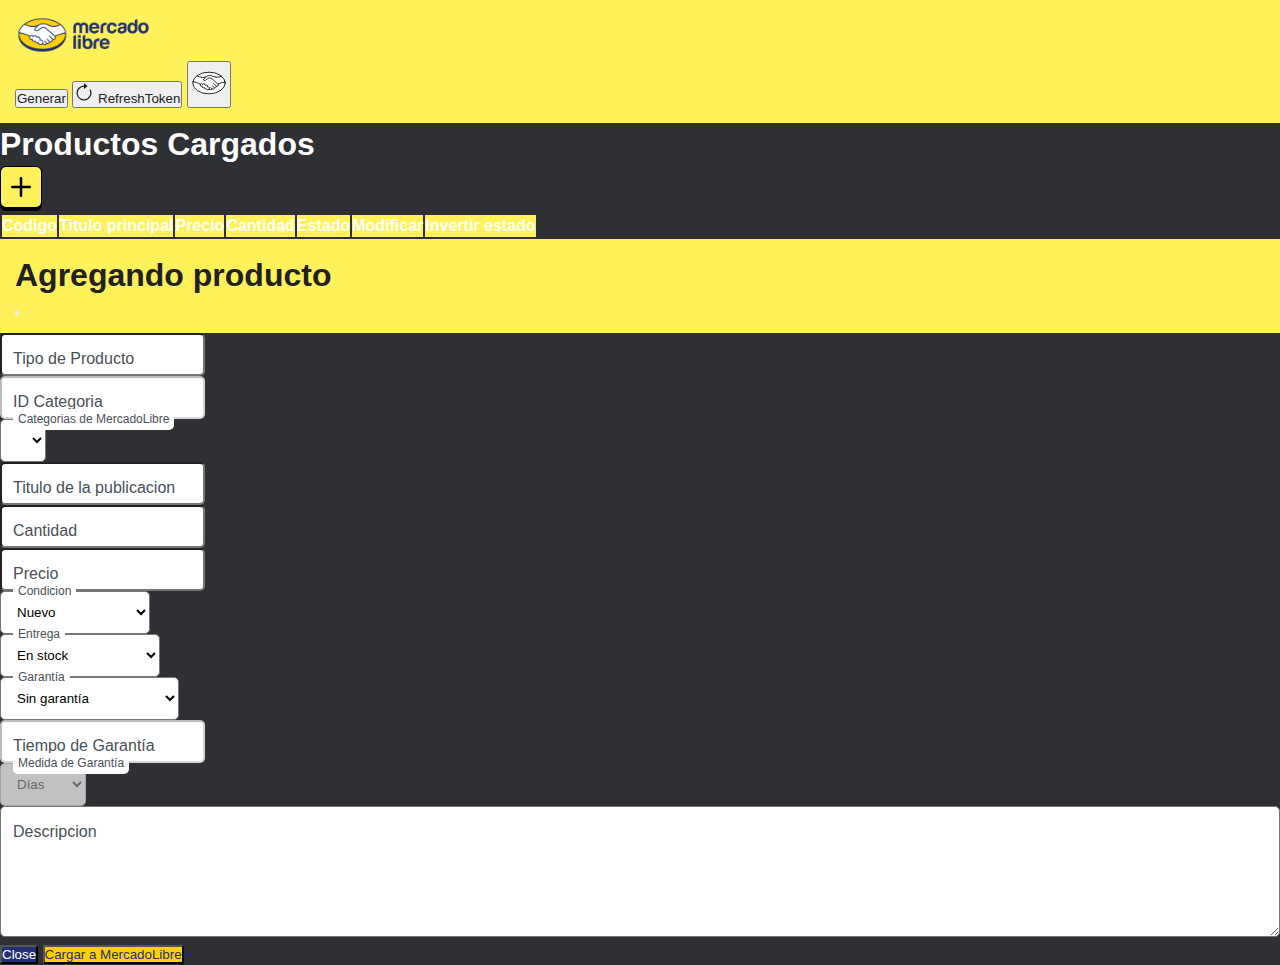
<file: Index.html>
<!DOCTYPE html>
<html lang="en">
  <head>
    <title>API de MercadoLibre</title>
    <!-- Required meta tags -->
        <meta charset="utf-8">
        <meta name="viewport" content="width=device-width, initial-scale=1, shrink-to-fit=no">
        <link rel="shortcut icon" href="https://http2.mlstatic.com/ui/navigation/5.19.1/mercadolibre/favicon.ico"
        data-head-react="true">
    <!-- Bootstrap CSS v5.2.1 -->
        <link href="https://cdn.jsdelivr.net/npm/bootstrap@5.2.3/dist/css/bootstrap.min.css" rel="stylesheet" integrity="sha384-rbsA2VBKQhggwzxH7pPCaAqO46MgnOM80zW1RWuH61DGLwZJEdK2Kadq2F9CUG65" crossorigin="anonymous">
        <link rel="stylesheet" href="css/style.css">
  </head>
<body>
  <header role="banner" class="nav-header nav-header-lite d-flex justify-content-around align-items-center">
    <a class="nav-logo" href="https://www.mercadolibre.com.ar/publicaciones/listado?filters=CHANNEL_ONLY_MARKETPLACE|CHANNEL_NO_PROXIMITY_AND_NO_MP_MERCHANTS&page=1&sort=DEFAULT"><img src="img/Logo.png" alt="Mercado Libre" height="40px"></a>
    <div class="d-flex">
      <button class="btn" onclick="GenerarCode()">Generar</button>
      <button class="btn text-center" onclick="RefreshToken()" >
        <svg xmlns="http://www.w3.org/2000/svg" width="20" height="20" fill="currentColor" class="bi bi-arrow-clockwise" viewBox="0 0 16 16">
          <path fill-rule="evenodd" d="M8 3a5 5 0 1 0 4.546 2.914.5.5 0 0 1 .908-.417A6 6 0 1 1 8 2v1z"/>
          <path d="M8 4.466V.534a.25.25 0 0 1 .41-.192l2.36 1.966c.12.1.12.284 0 .384L8.41 4.658A.25.25 0 0 1 8 4.466z"/>
        </svg>
        RefreshToken
      </button>
      <button class="btn" onclick="ComenzarPublicar()">
        <svg width="40px" height="40px" viewBox="0 0 48 48" xmlns="http://www.w3.org/2000/svg"><defs><style>.a{fill:#ffffff;stroke:#000000;stroke-linecap:round;stroke-linejoin:round;}</style></defs><ellipse class="a" cx="24" cy="24" rx="19.5" ry="12.978"/><path class="a" d="M9.7044,15.5305A20.8345,20.8345,0,0,0,16.09,17.3957a22.8207,22.8207,0,0,0,4.546-.7731"/><path class="a" d="M38.8824,15.6143a8.6157,8.6157,0,0,1-5.1653,1.4849c-3.3351,0-6.2255-2.1987-9.2148-2.1987-2.6681,0-7.189,4.3727-7.189,5.1633s1.3094,1.26,2.3717.7411c.6215-.3036,3.31-2.9151,5.4843-2.9151s9.2186,7.1361,9.8571,7.8066c.9882,1.0376-.9264,3.2733-2.1493,2.05s-3.4092-3.1621-3.4092-3.1621"/><path class="a" d="M43.4,22.6826a23.9981,23.9981,0,0,0-8.5467,2.6926"/><path class="a" d="M32.5807,27.4555c.9881,1.0376-.9265,3.2733-2.1493,2.05S27.85,26.9933,27.85,26.9933"/><path class="a" d="M30.1349,29.2147c.9882,1.0376-.9264,3.2733-2.1493,2.05S25.96,29.3032,25.96,29.3032"/><path class="a" d="M24.2015,31.3156A2.309,2.309,0,0,0,27.85,31.13"/><path class="a" d="M24.2015,31.3156c.5306-.6964.49-3.1817-2.2437-2.6876.6423-1.2188.0658-3.1457-2.3881-2.0093A1.69,1.69,0,0,0,16.424,25.96a1.4545,1.4545,0,0,0-2.8-.28c-.5435,1.1035.2964,3.0963,2.0916,1.9763-.1812,1.9435.84,2.5364,2.6845,1.7788.0989,1.91,1.367,1.7457,2.2728,1.3011A1.9376,1.9376,0,0,0,24.2015,31.3156Z"/><path class="a" d="M4.6706,22.2785a18.3081,18.3081,0,0,1,9.0635,3.2144"/></svg>
      </button>
    </div>
  </header>


  <main class="container-fluid">
    <div class="m-3 d-flex justify-content-between align-items-center">
        <h1 class="">Productos Cargados</h1>    
        <button type="button" class="" data-bs-toggle="modal" data-bs-target="#exampleModal" href="" style="background-color: black;border-radius: 6px;border: 1px solid black;"><svg xmlns="http://www.w3.org/2000/svg" width="40" height="40" fill="#FFF159" class="bi bi-plus-square-fill" viewBox="0 0 16 16">
            <path d="M2 0a2 2 0 0 0-2 2v12a2 2 0 0 0 2 2h12a2 2 0 0 0 2-2V2a2 2 0 0 0-2-2H2zm6.5 4.5v3h3a.5.5 0 0 1 0 1h-3v3a.5.5 0 0 1-1 0v-3h-3a.5.5 0 0 1 0-1h3v-3a.5.5 0 0 1 1 0z"/>
          </svg></button>
    </div> 
    <section class="mt-3">
        <div class="container-fluid">
            <table class="table table-hover table-dark shadow-sm rounded ">
                <thead class="bg-color-primary-light" style="background-color:#FFF159 !important">
                    <tr>
                        <th scope="col">Codigo</th>
                        <th scope="col">Titulo principal</th>
                        <th scope="col">Precio</th>
                        <th scope="col">Cantidad</th>
                        <th scope="col">Estado</th>
                        <th scope="col">Modificar</th>
                        <th scope="col">Invertir estado</th>
                    </tr>
                </thead>
                <tbody id="TablaProductos">
                </tbody>
            </table>
        </div>
    
    </section>
  </main>


<!-- Modal -->
<div class="modal fade" id="exampleModal" tabindex="-1" aria-labelledby="exampleModalLabel" aria-hidden="true">
  <div class="modal-dialog modal-lg">
    <div class="modal-content">
      <div class="modal-header">
        <h1 class="modal-title fs-5" id="modal-title">Agregando producto</h1>
        <button type="button" class="btn-close" data-bs-dismiss="modal" aria-label="Close"></button>
      </div>
      <div class="modal-body">
        <div class="mt-3 form-group input-container">
          <input type="text" class="form-control form-control-user custom-input" id="txt_Producto" placeholder="Tipo de Producto" onchange="BuscarCategorias()">
          <label for="txt_Producto" class="input-label">Tipo de Producto</label>
        </div>
        <div class="d-block d-md-flex gap-2">
          <div class="mt-3 form-group input-container col-12 col-md-4 p-0">
            <input type="text" class="form-control form-control-user custom-input" id="txt_CategoriaID" disabled placeholder="ID de la categoria en MercadoLibre">
            <label for="txt_CategoriaID" class="input-label">ID Categoria</label>
          </div>
          <div class="mt-3 form-group input-container col-12 col-md">
            <select id="cbo_Categorias" class="form-control form-control-user custom-input" placeholder="Categorias de MercadoLibre" onchange="CargarIdCategoria()">
            </select>
            <label for="cbo_Categorias" class="input-label">Categorias de MercadoLibre</label>
          </div>
        </div>
        <div class="mt-3 form-group input-container">
          <input type="text" class="form-control form-control-user custom-input" id="txt_Titulo" placeholder="Titulo de la publicacion">
          <label for="txt_Titulo" class="input-label">Titulo de la publicacion</label>
        </div>
        <div class="d-block d-md-flex gap-2">
          <div class="d-flex gap-2 col-md-6">
            <div class="mt-3 form-group input-container col">
              <input type="number" class="form-control form-control-user custom-input" id="txt_Cantidad" placeholder="Cantidad">
              <label for="txt_Cantidad" class="input-label">Cantidad</label>
            </div>
            <div class="mt-3 form-group input-container col p-0">
              <input type="number" class="form-control form-control-user custom-input" id="txt_Precio" placeholder="Precio">
              <label for="txt_Precio" class="input-label">Precio</label>
            </div>
          </div>
          <div class="mt-3 form-group input-container col">
            <select id="txt_Condicion" class="form-control form-control-user custom-input">
              <option value="new" selected>Nuevo</option>
              <option value="used">Usado</option>
              <option value="recondicinado">Reacondicionado</option>
            </select>
            <label for="txt_Condicion" class="input-label">Condicion</label>
          </div>
        </div>
        <div class="mt-3 form-group input-container col-12 col-md">
          <select id="cbo_Entrega" class="form-control form-control-user custom-input">
            <option value="null" selected>En stock</option>
            <option value="1 días">Demora de 1 días</option>
            <option value="2 días">Demora de 2 días</option>
            <option value="3 días">Demora de 3 días</option>
            <option value="4 días">Demora de 4 días</option>
            <option value="5 días">Demora de 5 días</option>
            <option value="6 días">Demora de 6 días</option>
            <option value="7 días">Demora de 7 días</option>
            <option value="10 días">Demora de 10 días</option>
            <option value="15 días">Demora de 15 días</option>
            <option value="20 días">Demora de 20 días</option>
            <option value="25 días">Demora de 25 días</option>
            <option value="30 días">Demora de 30 días</option>
          </select>
          <label for="cbo_Entrega" class="input-label">Entrega</label>
        </div>
        <div class="mt-3 form-group input-container col-12 col-md">
          <select id="cbo_Garantia" class="form-control form-control-user custom-input" onchange="HabilitaTiempoGarantia()">
            <option value="Sin garantía" selected>Sin garantía</option>
            <option value="Garantía del vendedor">Garantía del vendedor</option>
            <option value="Garantía de fábrica">Garantía de fábrica</option>
          </select>
          <label for="cbo_Garantia" class="input-label">Garantía</label>
        </div>

        <div class="d-block d-md-flex gap-2">
          <div class="mt-3 form-group input-container col-12 col-md">
            <input type="number" class="form-control form-control-user custom-input" id="txt_TiempoGarantia" placeholder="Tiempo de Garantía" disabled>
            <label for="txt_TiempoGarantia" class="input-label">Tiempo de Garantía</label>
          </div>
          <div class="mt-3 form-group input-container col-12 col-md">
            <select id="cbo_MedidaGarantia" class="form-control form-control-user custom-input" disabled>
              <option value="días">Días</option>
              <option value="meses">Meses</option>
              <option value="años">Años</option>
            </select>
            <label for="cbo_MedidaGarantia" class="input-label">Medida de Garantía</label>
          </div>
        </div>
        <div class="mt-3 form-group input-container col-12 col-md">
          <textarea class="form-control form-control-user custom-input" id="txt_Descripcion" placeholder="Descripción" cols="80" rows="7" style="width: 100%;"></textarea>
          <label for="txt_Descripcion" class="input-label">Descripcion</label>
        </div>
        <div id="SeccionAtributos">
        
        </div>
      </div>
      <div class="modal-footer">
        <button type="button" class="btn bg-color-secondary" data-bs-dismiss="modal">Close</button>
        <button type="button" class="btn bg-color-primary" onclick="SubirProductos()">Cargar a MercadoLibre</button>
      </div>
    </div>
  </div>
</div>


  <script src="https://cdn.jsdelivr.net/npm/bootstrap@5.2.3/dist/js/bootstrap.bundle.min.js" integrity="sha384-kenU1KFdBIe4zVF0s0G1M5b4hcpxyD9F7jL+jjXkk+Q2h455rYXK/7HAuoJl+0I4" crossorigin="anonymous"></script>
  <script src="js/index.js"></script>
  <script src="js/Token.js"></script>

</body>
</file>
<file: css/style.css>
.nav-header{
    background-color: #FFF159;
    padding: 15px;
}

.modal-header{
    background-color: #FFF159;
    padding: 15px;
    color:#202124;
}


.input-container {
    position: relative;
  }
  
  .custom-input {
    padding: 12px;
    border-radius: 5px;
    background-color: #fff;

  }

  .custom-input::placeholder {
    color: #ffffff00;
  }
  
  .input-label {
    position: absolute;
    top: 15px;
    left: 13px;
    pointer-events: none;
    transition: all 0.3s ease;
    color: #495057;
  }
  
  .custom-input:not(:placeholder-shown) + .input-label {
    top: -10px;
    font-size: 12px;
    color: #495057;
    background-color: #fff;
    border-radius: 5px;
    padding: 2px;
    padding-left: 5px;
    padding-right: 5px;
  }

  body {
    background: #eee;
    -webkit-text-size-adjust: 100%;
    -webkit-tap-highlight-color: rgba(0, 0, 0, .1);
    font-family: Proxima Nova, -apple-system, Helvetica Neue, Helvetica, Roboto, Arial, sans-serif;
    font-size: 16px;
    font-weight: 300;
    line-height: 1.35
}

main[role=main] {
    -webkit-text-size-adjust: 100%;
    -webkit-tap-highlight-color: rgba(0, 0, 0, .1);
    font-family: Proxima Nova, -apple-system, Helvetica Neue, Helvetica, Roboto, Arial, sans-serif;
    font-size: 16px;
    font-weight: 300;
    line-height: 1.35
}

* {
    margin: 0;
    padding: 0;
    box-sizing: border-box;
}

#btnModificar{
  background-color: #233074;
}
#btnModificar svg{
  fill: #fff;
}

#btnInvertirEstado{
  background-color: #233074;
}
#btnInvertirEstado svg{
  fill: #fff;
}

.bg-color-primary{
  background-color: #FFD000;
  color: #233074;
}

.bg-color-primary:hover{
  background-color: #ac8c01;
  color: #ffffff;
}

.bg-color-secondary{
  background-color: #233074;
  color: #fff;
}

.bg-color-secondary:hover{
  background-color: #151d46;
  color: #cecece;
}

body{
  background-color: #202124ee;
  color: #fff !important;
}


.bg-color-primary-light{
  background-color: #FFF159 !important;
}



/* .type-dark{
  background-color: #202124;
  color:#ffffff;
} */

button{
  color: #202124;
}
button:hover{
  color: #233074;
}


.is_Required{
  border: 1px solid #FFD000;
}
</file>
